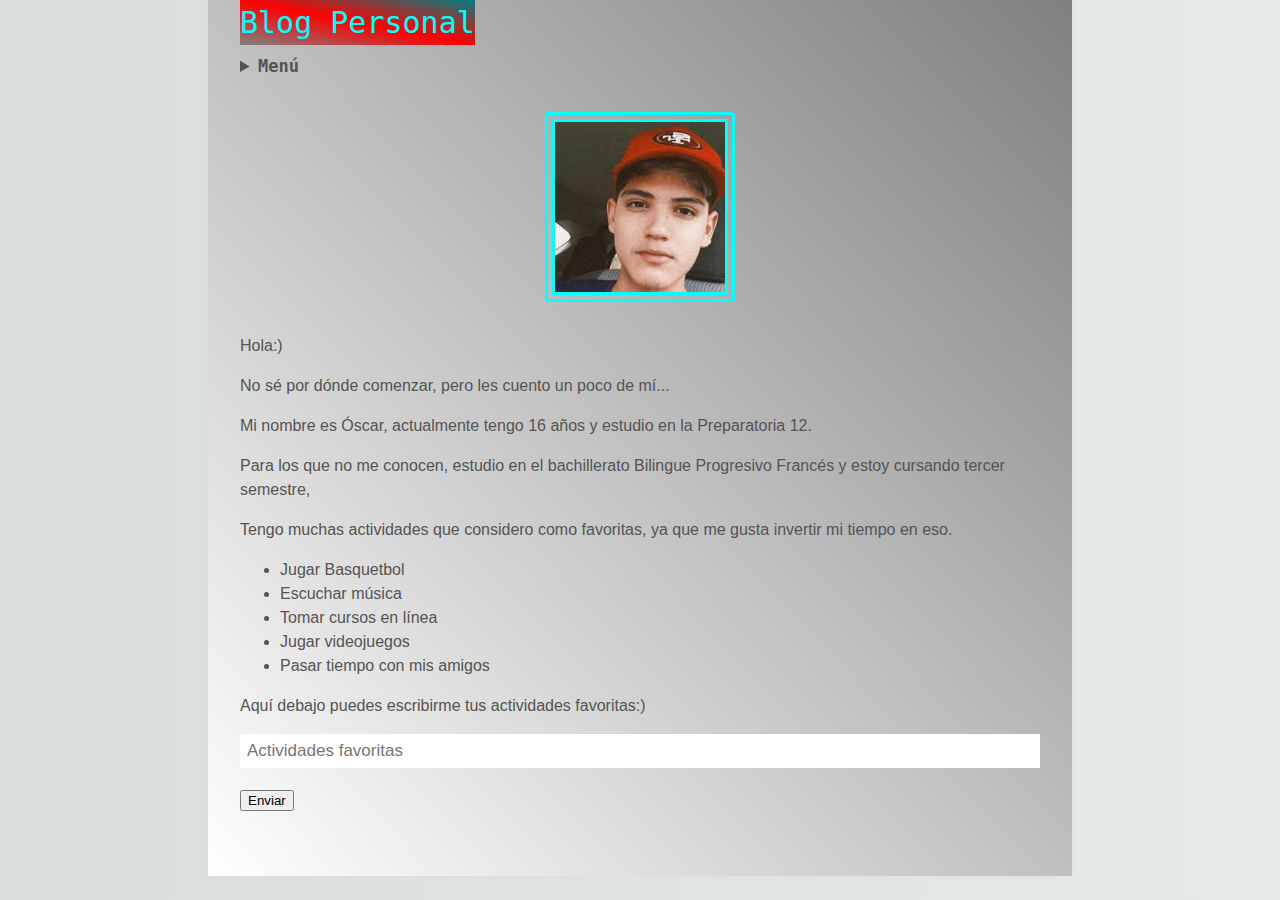
<file: Index.html>
<!DOCTYPE html>
<html>

    <head>
        <meta charset="utf-8">
        <meta http-equiv="X-UA-Compatible" content="IE=edge">
        <title>Blog Personal</title>
        <meta name="description" content="Mi primera página web">
        <meta name="viewport" content="width=device-width, user-scalable=no">
        <link rel="stylesheet" href="main1.css">
        <style>
            body{
            
        
               
                    background-image: linear-gradient(to bottom left, grey, white);
                    
            }
           
        </style>
    </head>
    <body>
        <div class="Blog">Blog Personal</div>
         <h2>
        <details>
            <summary>Menú</summary>
            <a href="/">Inicio</a>
             <a href="Guardado.html">Guardado</a>
             <a href="Personal.html">Más sobre mí</a>
            <a href="Ajustes.html">Ajustes</a>
            <a href="Formulario.html">Salir</a>
            </details> 
        </h2>
        <a href="#"><img class="smaller-image" src="[data-uri]" alt="@Oscar_Vasquez28"></a>
    
        <p>Hola:)</p>
        <p>No sé por dónde comenzar, pero les cuento un poco de mí...</p>
        <p>Mi nombre es Óscar, actualmente tengo 16 años y estudio en la Preparatoria 12. </p>
        <p>Para los que no me conocen, estudio en el bachillerato Bilingue Progresivo Francés y estoy cursando tercer semestre,</p>
        <p>Tengo muchas actividades que considero como favoritas, ya que me gusta invertir mi tiempo en eso.</p>
        <ul>
        <li>Jugar Basquetbol</li>
            <li>Escuchar música</li>
            <li>Tomar cursos en línea</li>
            <li>Jugar videojuegos</li>
            <li>Pasar tiempo con mis amigos</li>
        </ul>
        <p>Aquí debajo puedes escribirme tus actividades favoritas:)</p>
        <input type="Actividades favoritas" placeholder="Actividades favoritas">
        <button type="submit">Enviar</button>
        
    </body>
</html>
</file>
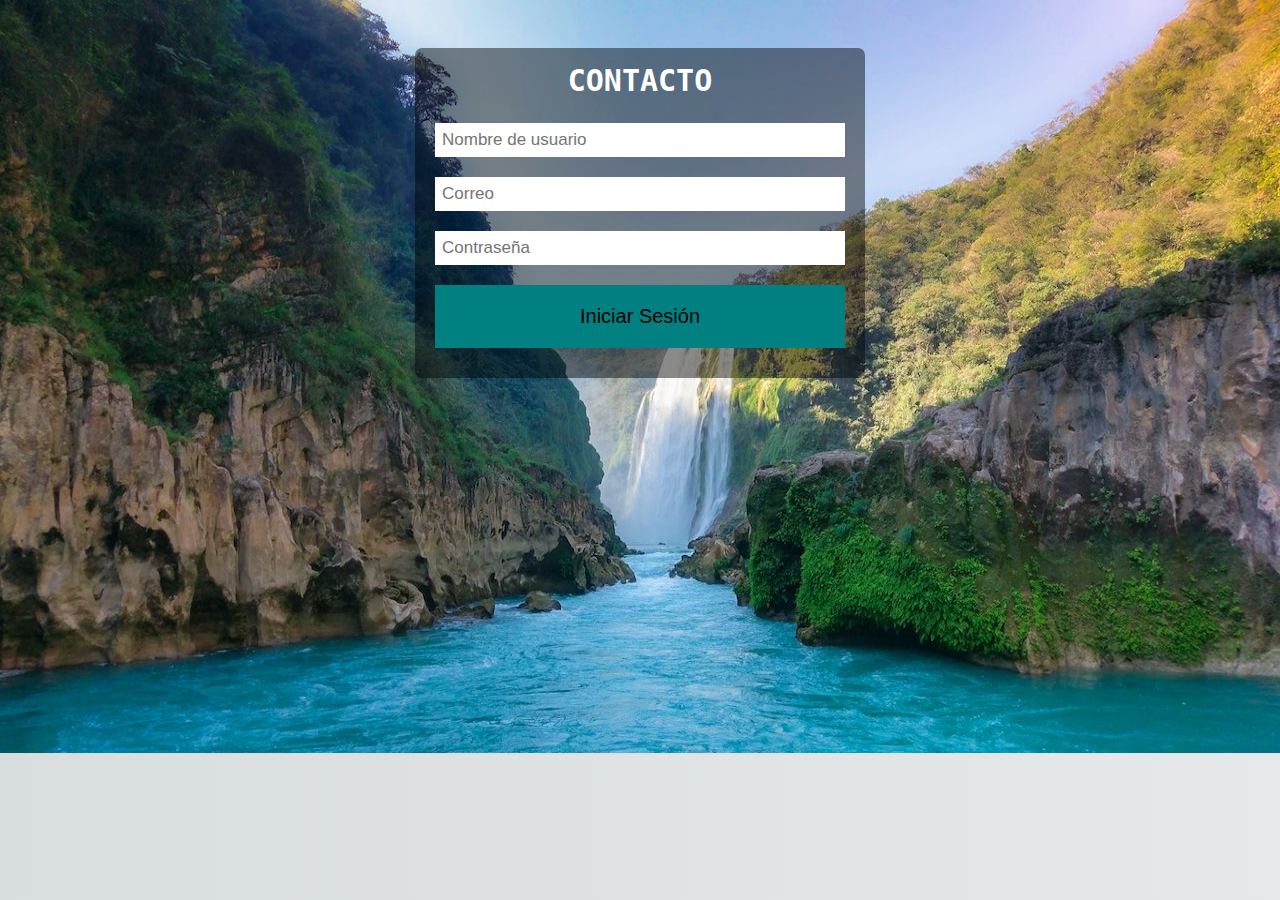
<file: Formulario.html>
<!DOCTYPE html>
<html>

    <head>
        <meta charset="utf-8">
        <meta http-equiv="X-UA-Compatible" content="IE=edge">
        <title>Blog Personal</title>
        <meta name="description" content="Mi primera página web">
        <meta name="viewport" content="width=device-width, user-scalable=no">
        <link rel="stylesheet" href="main1.css">
        <style>
            body{
            
        
               
                    background-image: linear-gradient(to bottom left, grey, white);
                 margin:auto;
  max-width: 1800px;
  padding: 2em 2em 4em;
    padding-top: 3em;
                padding-bottom: 375px;
                    
            }
           
        </style>
    </head>
    
    <body class="Contacto">
    <form action="Index.html">
        <h2 class="h2">CONTACTO</h2> 
        <input type="text" name="Nombre" placeholder="Nombre de usuario" required>
        <input type="text" name="Correo" placeholder="Correo" required>
        <label for="pass"></label>
        <input type="Password" name="Contraseña" placeholder="Contraseña" required>
        <input type="submit" value="Iniciar Sesión" id="boton">
        </form>
    
    </body>
</file>
<file: main1.css>
html {
  background: #e6e9e9;
  background-image: linear-gradient(270deg, rgb(230, 233, 233) 0%, rgb(216, 221, 221) 100%);
  -webkit-font-smoothing: antialiased;
}

body {
  background: #fff;
  box-shadow: 0 0 2px rgba(0, 0, 0, 0.06);
  color: #545454;
  font-family: "Helvetica Neue", Helvetica, Arial, sans-serif;
  font-size: 16px;
  line-height: 1.5;
  margin: 0 auto;
  max-width: 800px;
  padding: 2em 2em 4em;
    padding-top: 2em;

}
.Blog, .Ajustes, .Guardado, .Personal {

  font-size: 30px;    
  font-family:monospace;
  color: aqua;
background-image: linear-gradient(to bottom left, teal, red, grey);
    position: fixed;
    top: 0;
    
    
}
h2 {

  font-size: 17px;    
  font-family:monospace;
}

.Contacto{
    background-image: url(Cascadas.jpg);
    background-size: 100vw 100vh;
    background-attachment: fixed;
    margin:auto;
    
        
}

form{
    width: 450px;
    margin: auto;
    background: rgba(0,0,0,0.45);
    padding: 10px 20px;
    box-sizing: border-box;
    margin-top: 2opx;
    border-radius: 7px;
}

.h2{
    color: #fff;
    text-align: center;
    margin: 0;
    font-size: 30px;
    margin-bottom: 20px;
}

input, textarea {
    width: 100%;
    margin-bottom: 20px;
    padding: 7px;
    box-sizing: border-box;
    font-size: 17px;
    border: none;
}

#boton{
    background-color: teal;
    padding: 20px;
    font-size: 20px;
}

#boton:hover {
    cursor: pointer;
}

@media (max-width:480px) {
    form{
        width: 100%;
    }
}


[href="/"]{
  color:blueviolet;
}

[href="Personal.html"]{
  color:blueviolet;
}

[href="/Personal.html"]{
  color:blueviolet;
}

[href="/Guardado.html"]{
  color:blueviolet;
}


[href="Guardado.html"]{
  color:blueviolet;
}

[href="Ajustes.html"]{
  color:blueviolet;
}

[href="/Ajustes.html"]{
  color:blueviolet;
}

[href="/Formulario.html"]{
  color:blueviolet;
}

[href="Formulario.html"]{
  color:blueviolet;
}

.smaller-image{
  width: 170px;
  border-color:aqua;
  border-width: 10px;
  border-style:double;
  margin: 2em auto;
}


}
h1, h2, h3, h4, h5, h6 {
  color: #222;
  font-weight: 600;
  line-height: 1.3;
}

h2 {
  margin-top: 1.3em;
}

a {
  color: #0083e8;
}

b, strong {
  font-weight: 600;
}

samp {
  display: none;
}

img {
  animation: colorize 2s cubic-bezier(0, 0, .78, .36) 1;
  background: transparent;
  border: 10px solid rgba(0, 0, 0, 0.12);
  border-radius: 4px;
  display: block;
  margin: 1.3em auto;
  max-width: 95%;
}

@keyframes colorize {
  0% {
    -webkit-filter: grayscale(100%);
    filter: grayscale(100%);
  }
  100% {
    -webkit-filter: grayscale(0%);
    filter: grayscale(0%);
  }
}
</file>
